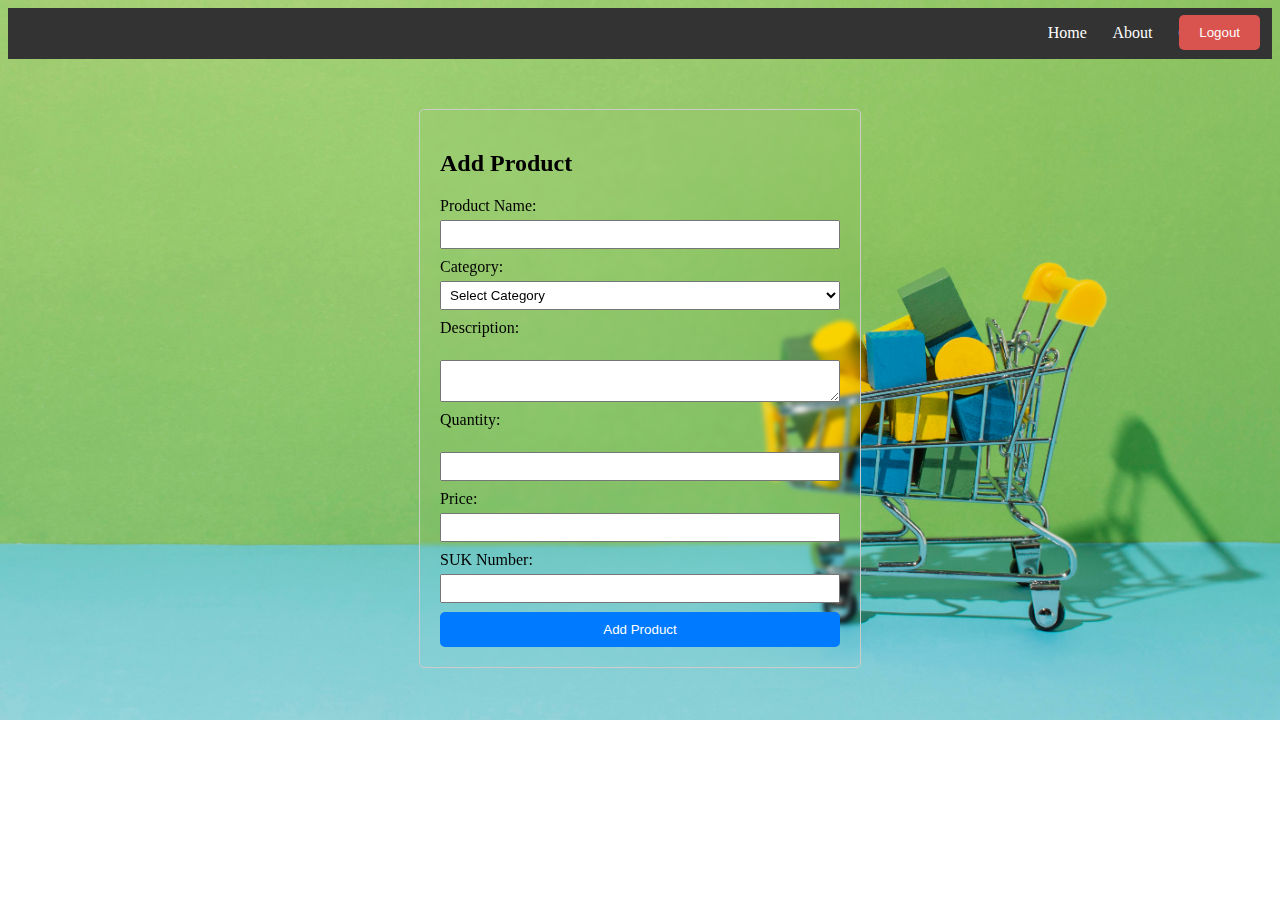
<file: assignment project /pages/product.html>
<!DOCTYPE html>
<html lang="en">
<head>
    <meta charset="UTF-8">
    <meta name="viewport" content="width=device-width, initial-scale=1.0">
    <title>Add Product</title>
    <link rel="stylesheet" href="../assets/css/product.css">
</head>
<body>
    <div class navbar>
        <nav>
            <ul>
              <li><a href="./homePage.html">Home</a></li>
              <li><a href="#">About</a></li>
              <li><a href="#">Contact</a></li>
            </ul>
          </nav>
        </div> 
        <button class="logout-btn" id="Logout" style="margin-top: -5px;">Logout</button>  
    <div class="container"> 
        <h2>Add Product</h2>
        <form id="productForm">
            <label for="productName">Product Name:</label>
            <input type="text" id="productName"><br>
            <span  id="span1" style="color: red;margin-top: -19px;"></span>

            <label  for="category">Category:</label>
            <select id="category" >
                <option value="">Select Category</option>
            </select><br>
            <span  id="span2" style="color: red;margin-top: -19px;"></span>
            <label for="description">Description:</label><br>
            <textarea id="description" ></textarea><br>
            <span  id="span3" style="color: red;margin-top: -19px;"></span>

            <label for="quantity">Quantity:</label><br>
            <input type="number" id="quantity" ><br>
            <span  id="span4" style="color: red;margin-top: -19px;"></span>

            <label for="price">Price:</label>
            <input type="number" id="price" ><br>
            <span  id="span5" style="color: red;margin-top: -19px;"></span>

            <label for="suk">SUK Number:</label>
            <input type="text" id="suk" ><br>
            <span  id="span6" style="color: red;margin-top: -19px;"></span>

            <button type="submit">Add Product</button>
        </form>
    </div>

    <script src="../assets/js/product.js"></script>
</body>
</html>








<!-- <!DOCTYPE html>
<html lang="en">
<head>
    <meta charset="UTF-8">
    <meta name="viewport" content="width=device-width, initial-scale=1.0">
    <title>Add Product</title>
    <link rel="stylesheet" href="../assets/css/product.css">
</head>
<body>
    <div class="container"> 
        <h2>Add Product</h2>
        <form id="productForm">
            <label for="productName">Product Name:</label>
            <input type="text" id="productName" required><br>

            <label id="category" for="category">Category:</label>
            <select id="category" required>
                <option value="">Select Category</option>
               
    
            </select><br>

            <label for="quantity">Quantity:</label><br>
            <input type="number" id="quantity" required><br>

            <label for="description">Description:</label><br>
            <textarea id="description" required></textarea><br>

            <label for="price">Price:</label>
            <input type="number" id="price" required><br>

            <label for="suk">SUK Number:</label>
            <input type="text" id="suk" required><br>

            <button type="submit">Add Product</button>
        </form>
    </div>

    <script src="../assets/js/product.js"></script>
</body>
</html> -->
</file>
<file: assignment project /assets/css/product.css>
nav {
    display: flex;
    flex-direction: row;
    justify-content: space-between;
    background-color: #333;
    color: #fff;
    padding: 1rem;
    margin: 0;
    border-bottom: 1px solid #333;
  }
  
  nav ul {
    list-style: none;
    margin: 0;
    padding: 0;
    display: flex;
    flex-direction: row;
    margin-left: 81%
  }
  
  nav li {
    margin-left: 20%;
  }
  
  nav a {
    color: #fff;
    text-decoration: none;
  }
  
  nav a:hover {
    color: #ccc;
  }

  .logout-btn {
    position: absolute;
    top: 20px;
    right: 20px;
    background-color: #d9534f; 
}
body {
    background-image: url("../images/backgroundImage.jpg");
  background-repeat: no-repeat;
  background-size: cover;
  }
  
.container {
    max-width: 400px;
    margin: 50px auto;
    padding: 20px;
    border: 1px solid #ccc;
    border-radius: 5px;
    backdrop-filter: blur(2px);
    background-color: transparent;
}

form {
    display: flex;
    flex-direction: column;
}

label {
    margin-bottom: 5px;
}

input, select, textarea {
    margin-bottom: 10px;
    padding: 5px;
}

button {
    padding: 10px 20px;
    background-color: #007bff;
    color: #fff;
    border: none;
    border-radius: 5px;
    cursor: pointer;
}

button:hover {
    background-color: #0056b3;
}
</file>
